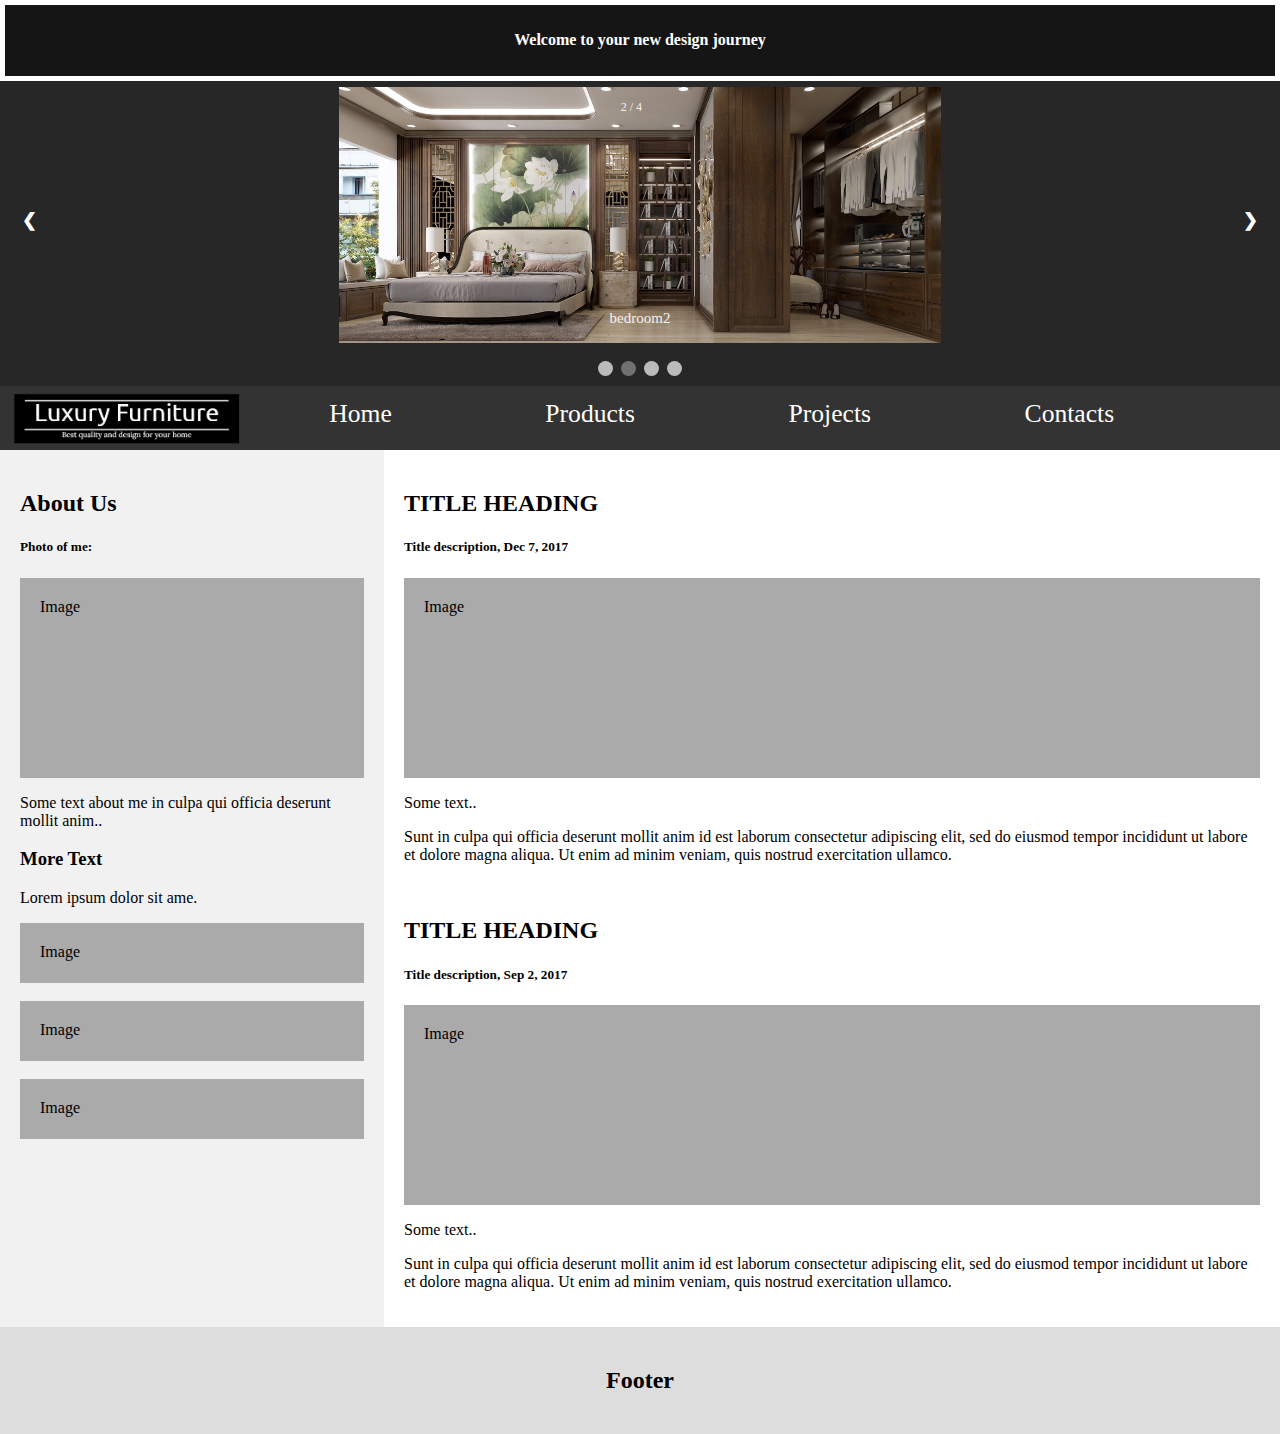
<file: index.html>
<!DOCTYPE html>
<html lang="en">
<head>
    <meta charset="UTF-8">
    <meta http-equiv="X-UA-Compatible" content="IE=edge">
    <meta name="viewport" content="width=device-width, initial-scale=1.0">
    <title>Luxury Furniture</title>
    <link rel="stylesheet" href="style.css"> <!--link to css-->
    <link rel="preconnect" href="https://fonts.googleapis.com"> <!--link to google font-->
    <link rel="icon" href="logo3.png">
</head>
    <body>
       <!-- firstline -->
    <div id="firstLine" >
        <h4>Welcome to your new design journey</h4>
    </div>
  
     <!-- Header -->
    <div class="header">
        <div class="slideshow-container">

            <div class="mySlides animation">
              <div class="numbertext">1 / 4</div>
              <img src="livingroom1.jpeg" style="height:20vw">
              <div class="text">livingroom1</div>
            </div>
            
            <div class="mySlides animation">
              <div class="numbertext">2 / 4</div>
              <img src="bedroom2.jpg" style="height:20vw">
              <div class="text">bedroom2</div>
            </div>
            
            <div class="mySlides animation">
              <div class="numbertext">3 / 4</div>
              <img src="design3.jpg" style="height:20vw">
              <div class="text">design3</div>
            </div>

            <div class="mySlides animation">
                <div class="numbertext">4 / 4</div>
                <img src="kitchen4.jfif" style="height:20vw">
                <div class="text">kitchen4</div>
            </div>
            
            <a class="prev" onclick="plusSlides(-1)">❮</a>
            <a class="next" onclick="plusSlides(1)">❯</a>
            
            </div>
            <br>
            
            <div style="text-align:center">
              <span class="dot" onclick="currentSlide(1)"></span> 
              <span class="dot" onclick="currentSlide(2)"></span> 
              <span class="dot" onclick="currentSlide(3)"></span>
              <span class="dot" onclick="currentSlide(4)"></span> 
            </div>
            <!--carousel script-->
            <script src="script.js"></script>   
    </div>
  
    <div class="navbar"> <!--navigationbar (menu)-->
        <img id="logo" src="logo4.png" alt="logo">
        <a href="index.html">Home</a>
        <a href="link2.html">Products</a>
        <a href="link3.htm">Projects</a>
        <a href="link4.html">Contacts</a>
    </div>
  
    <!--The flexible grid (content) -->
    <div class="row">
        <div class="side">
            <h2>About Us</h2>
            <h5>Photo of me:</h5>
            <div class="fakeimg" style="height:200px;">Image</div>
            <p>Some text about me in culpa qui officia deserunt mollit anim..</p>                <h3>More Text</h3>
            <p>Lorem ipsum dolor sit ame.</p>
            <div class="fakeimg" style="height:60px;">Image</div><br>
            <div class="fakeimg" style="height:60px;">Image</div><br>
            <div class="fakeimg" style="height:60px;">Image</div>
        </div>
        <div class="main">
            <h2>TITLE HEADING</h2>
            <h5>Title description, Dec 7, 2017</h5>
            <div class="fakeimg" style="height:200px;">Image</div>
            <p>Some text..</p>
            <p>Sunt in culpa qui officia deserunt mollit anim id est laborum consectetur adipiscing elit, sed do eiusmod tempor incididunt ut labore et dolore magna aliqua. Ut enim ad minim veniam, quis nostrud exercitation ullamco.</p>
            <br>
            <h2>TITLE HEADING</h2>
            <h5>Title description, Sep 2, 2017</h5>
            <div class="fakeimg" style="height:200px;">Image</div>
            <p>Some text..</p>
            <p>Sunt in culpa qui officia deserunt mollit anim id est laborum consectetur adipiscing elit, sed do eiusmod tempor incididunt ut labore et dolore magna aliqua. Ut enim ad minim veniam, quis nostrud exercitation ullamco.</p>
        </div>
    </div>
  

    <!--footer-->
    <div class="footer">
        <h2>Footer</h2>
    </div>
    </body>
    </html>
</file>
<file: style.css>
* {
    box-sizing: border-box;
  }
  
  /* Style the body */
body {
    margin: 0;
  }
.mySlides {display: none}
img {vertical-align: middle;}
#firstLine{
    color: rgb(255, 255, 255);
    background-color: rgb(21, 21, 21);
    padding: 5px;
    text-align: center;
    border-width: 5px;
    border-style: solid;
    animation: mymove 5s infinite;
    -webkit-animation: mymove 5s infinite; 
}
@keyframes mymove {
    0% {border-color: rgb(234, 176, 223);}
    25% {border-color: rgb(146, 184, 171);}
    50% {border-color: rgb(210, 181, 245);}
    75% {border-color: rgb(146, 184, 171);}
    100% {border-color: rgb(234, 176, 223);}
}
.header {
    padding: 0.5vw;
    text-align: center;
    background: #090909e0;
    color: white;
  }
.slideshow-container { /*konteynera na snimki kato background*/
    max-height: 40vw;
    position: relative;
    margin: auto;
  }
  .prev, .next { /*butonite za smqna na snimki*/
    cursor: pointer;
    position: absolute;
    top: 50%;
    width: auto;
    padding: 16px;
    margin-top: -22px;
    color: white;
    font-weight: bold;
    font-size: 18px;
    transition: 0.6s ease;
    border-radius: 0 3px 3px 0;
    user-select: none;
  }
  .next { /*poziciqta na butona za nadqsno da e v dqsno*/
    right: 0;
    border-radius: 3px 0 0 3px;
  }
  .prev:hover, .next:hover { /*pri preminavane prez butonite da imat background*/
    background-color: rgba(0,0,0,0.8);
  }
  .prev{ /*budona za predishna snimka da e otlqvo*/
    left: 0;
    border-radius: 3px 0 0 3px;
  }
  .text { /*texta na snimkata*/
    color: #f2f2f2;
    font-size: 15px;
    padding: 8px 12px;
    position: absolute; /*da e varhu snimkata*/
    bottom: 8px;
    width: 100%;
    text-align: center;
  }
  .numbertext { /*text na nomer na snimka (1/4)*/
    color: #f2f2f2;
    font-size: 12px;
    padding: 1vw 48vw;
    position: absolute;
    top: 0;
  }
  .dot {

    height: 15px;
    width: 15px;
    margin: 0 2px;
    background-color: #bbb;
    border-radius: 50%;
    display: inline-block;
    transition: background-color 0.6s ease;

}
  .active, .dot:hover { /*pri preminavane na mishkata prez tochkata si smenq cveta*/
    background-color: #717171;
  }
  .animation {
    animation-direction: alternate-reverse;
    animation-duration: 1.5s;
  }
  .navbar{
    image-orientation: center;
    display: flex;
    font-size: 4vw;
    background-color: #333;
    color: white;
    text-decoration: none;
  }
  .navbar a:hover {
    background-color: #ddd;
    color: black;
  }
  .navbar a{
    color: white;
    text-decoration: none;
    padding: 1vw 6vw;
    font-size: 2vw;
    
  }
  #logo{
    height: 5vw;
    padding: 0.5vw 0 0.5vw;
    padding-right: 1vw;
    margin-inline-start: 1vw;
  }
  .row {  
    display: flex;
    flex-wrap: wrap;
  }
  .side {
    flex: 30%;
    background-color: #f1f1f1;
    padding: 20px;
  }
  .main {
    flex: 70%;
    background-color: white;
    padding: 20px;
  }
  .fakeimg {
    background-color: #aaa;
    width: 100%;
    padding: 20px;
  }
  .footer {
    padding: 20px;
    text-align: center;
    background: #ddd;
  }
  @media (max-width: 700px) {
    .row, .navbar {   
      flex-direction: column;
    }  
  }
</file>
